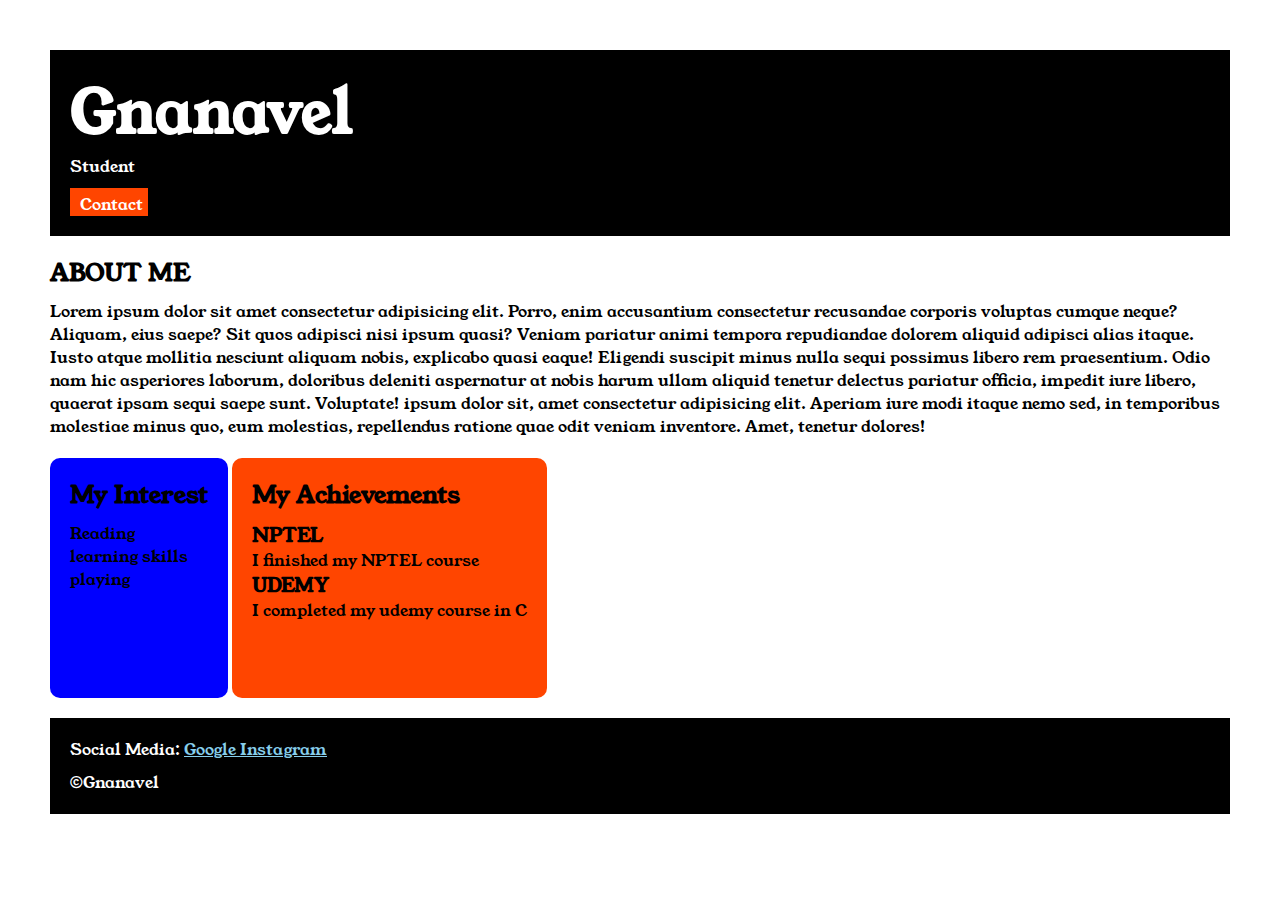
<file: index.html>
<!DOCTYPE html>
<html>

<head>
    <title>Portfolio</title>
    <link rel="stylesheet" href="style.css">
    <link rel="preconnect" href="https://fonts.googleapis.com">
    <link rel="preconnect" href="https://fonts.gstatic.com" crossorigin>
    <link href="https://fonts.googleapis.com/css2?family=Young+Serif&display=swap" rel="stylesheet">
</head>

<body>
    <div class="container">
        <div class="one">
            <h1 class="one__name"> Gnanavel</h1>
            <p class="one__role">Student</p>
            <a class="one__contact" href="contact.html">Contact</a>
        </div>
        <div class="two">
            <h2 class="two__title"> ABOUT ME </h2>
            <p class="two__desc">Lorem ipsum dolor sit amet consectetur adipisicing elit. Porro, enim accusantium
                consectetur recusandae corporis voluptas cumque neque? Aliquam, eius saepe? Sit quos adipisci nisi ipsum
                quasi? Veniam pariatur animi tempora repudiandae dolorem aliquid adipisci alias itaque. Iusto atque
                mollitia nesciunt aliquam nobis, explicabo quasi eaque! Eligendi suscipit minus nulla sequi possimus
                libero rem praesentium. Odio nam hic asperiores laborum, doloribus deleniti aspernatur at nobis harum
                ullam aliquid tenetur delectus pariatur officia, impedit iure libero, quaerat ipsam sequi saepe sunt.
                Voluptate! ipsum dolor sit, amet consectetur adipisicing elit. Aperiam iure modi itaque nemo sed, in
                temporibus molestiae minus quo, eum molestias, repellendus ratione quae odit veniam inventore. Amet,
                tenetur dolores!</p>
        </div>
        <div class="three">
            <h2 class="three__title">My Interest</h2>
            <ul class="three__desc">
                <li> Reading</li>
                <li>learning skills</li>
                <li>playing</li>
            </ul>
        </div>
        <div class="four">
            <h2 class="four__title">My Achievements </h2>
            <ul class="four__desc">
                <li>
                    <h3>NPTEL</h3>
                    <p>I finished my NPTEL course</p>
                </li>
                <li>
                    <h3>UDEMY</h3>
                    <p>I completed my udemy course in C</p>
                </li>
            </ul>
        </div>
        <div class="five">
            <p class="five__title">Social Media:
                <a href="https://www.google.com/">Google </a>
                <a href="https://www.instagram.com/accounts/login/?hl=en">Instagram</a>
            </p>
            <p class="five__desc">&copy;Gnanavel</p>
        </div>
    </div>
</body>

</html>
</file>
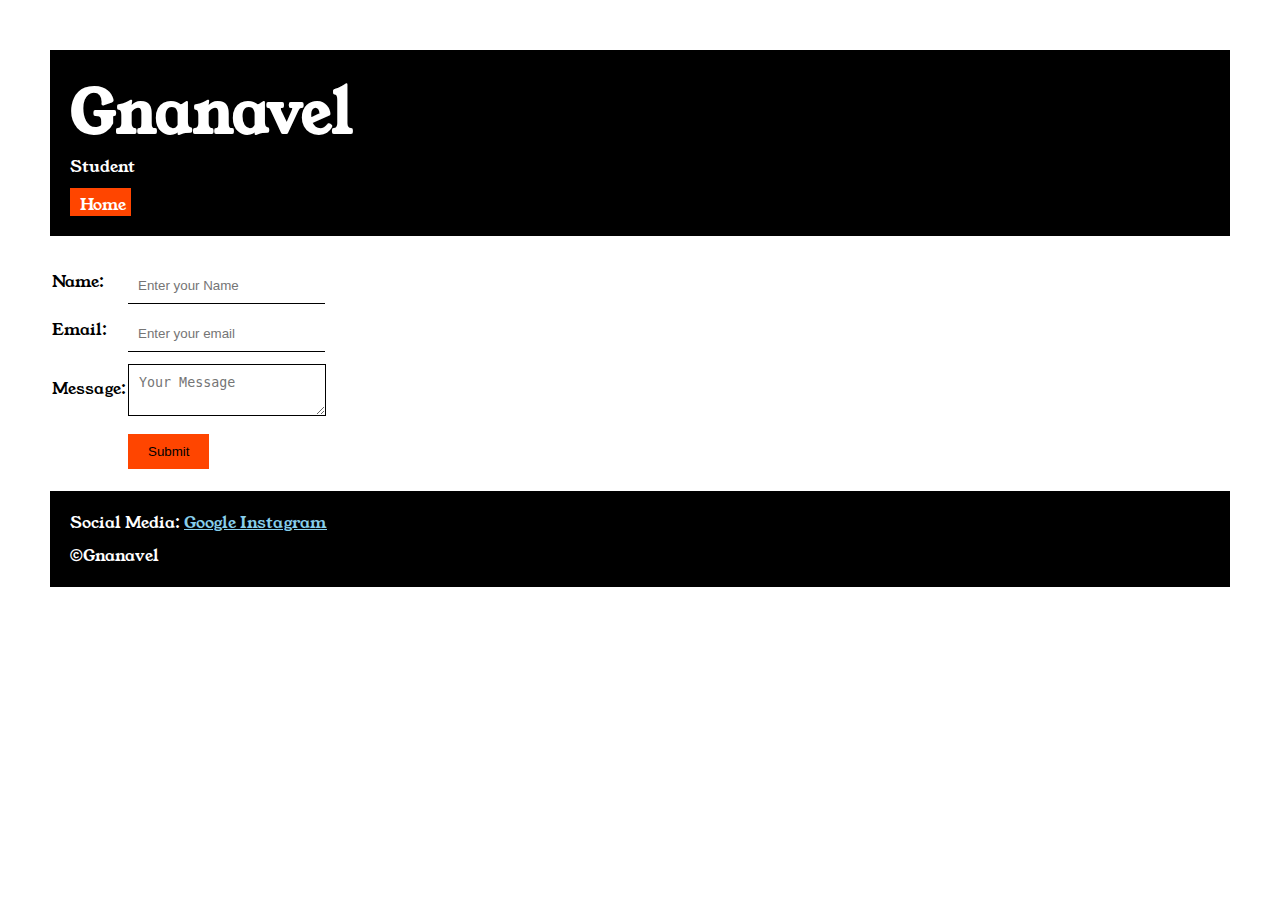
<file: contact.html>
<!DOCTYPE html>
<html>

<head>
    <meta charset="UTF-8">
    <meta name="viewport" content="width=device-width, initial-scale=1.0">
    <title>contact</title>
    <link rel="stylesheet" href="style.css">
    <link rel="preconnect" href="https://fonts.googleapis.com">
    <link rel="preconnect" href="https://fonts.gstatic.com" crossorigin>
    <link href="https://fonts.googleapis.com/css2?family=Young+Serif&display=swap" rel="stylesheet">
</head>

<body>
    <div class="container">
        <div class="one">
            <h1 class="one__name"> Gnanavel</h1>
            <p class="one__role">Student</p>
            <a class="one__contact" href="index.html">Home</a>
        </div>
        <div class="form">
            <form>
                <table>
                    <tr>
                        <td>Name:</td>
                        <td>
                            <input type="text" placeholder="Enter your Name" class="form__input">
                        </td>
                    </tr>
                    <tr>
                        <td>Email:</td>
                        <td>
                            <input type="email" placeholder="Enter your email" class="form__input">
                        </td>
                    </tr>
                    <tr>
                        <td>Message:</td>
                        <td>
                            <textarea placeholder="Your Message" class="form__textarea"></textarea>
                        </td>
                    </tr>
                    <tr>
                        <td></td>
                        <td>
                            <input type="submit" class="form__submit">
                        </td>
                    </tr>
                </table>
            </form>
        </div>
        <div class="five">
            <p class="five__title">Social Media:
                <a href="https://www.google.com/">Google </a>
                <a href="https://www.instagram.com/accounts/login/?hl=en">Instagram</a>
            </p>
            <p class="five__desc">&copy;Gnanavel</p>
        </div>
    </div>
</body>

</html>
</file>
<file: style.css>
*{
    padding: 0;
    margin: 0;

}
body{
    font-family: "Young Serif", serif;
  }
.container{
padding: 50px;
      }
 .one{
    background-color: black;
    color: white;
    padding: 20px;
 }     
 .one__contact{
    background-color: orangered;
    color: white;
    text-decoration: none;
    padding-left: 10px;
    padding-right: 10px;
    padding-top: 5px;
    padding-right: 5px;
    display: inline-block;
    margin-top: 10px;
 }
 .one__name{
    font-size: 60px;
 }
 .one__roll{
    font-size: 30px;
    margin-top: 10px;
 }
 .two,.three,.four,.five{
    margin-top: 20px;
}
.two__desc,.three__desc,.four__desc,.five__desc{
    margin-top: 10px;
}
.five{
    background-color: black;
    color: white;
    padding: 20px;
}
.five__title a{
    color: skyblue;
}
.three li,.four li{
    list-style: none;
}
.three{
    display: inline-block;
    background-color: blue;
    color: black;
    padding: 20px;
    height: 200px;
    border-radius: 10px;
    vertical-align: top;

}
.four{
    vertical-align: top;
    background-color: orangered;
    color: black;
    display: inline-block;
    padding: 20px;
    border-radius: 10px;
    height: 200px;
}
.form{
    margin-top: 20px;
}
.form__input,.form__input,.form__textarea,.form__submit{
    margin-top: 10px;
}
.form__input{
    padding: 10px;
    border: none;
    border-bottom:solid black 1px;
}
.form__textarea{
    padding: 10px;
    border: none;
    border:solid black 1px;
}
.form__submit{
    padding-top:10px;
    padding-bottom: 10px;
    padding-left: 20px;
    padding-right: 20px;
    background-color: orangered;
    color: black;
    border: none;
}
</file>
